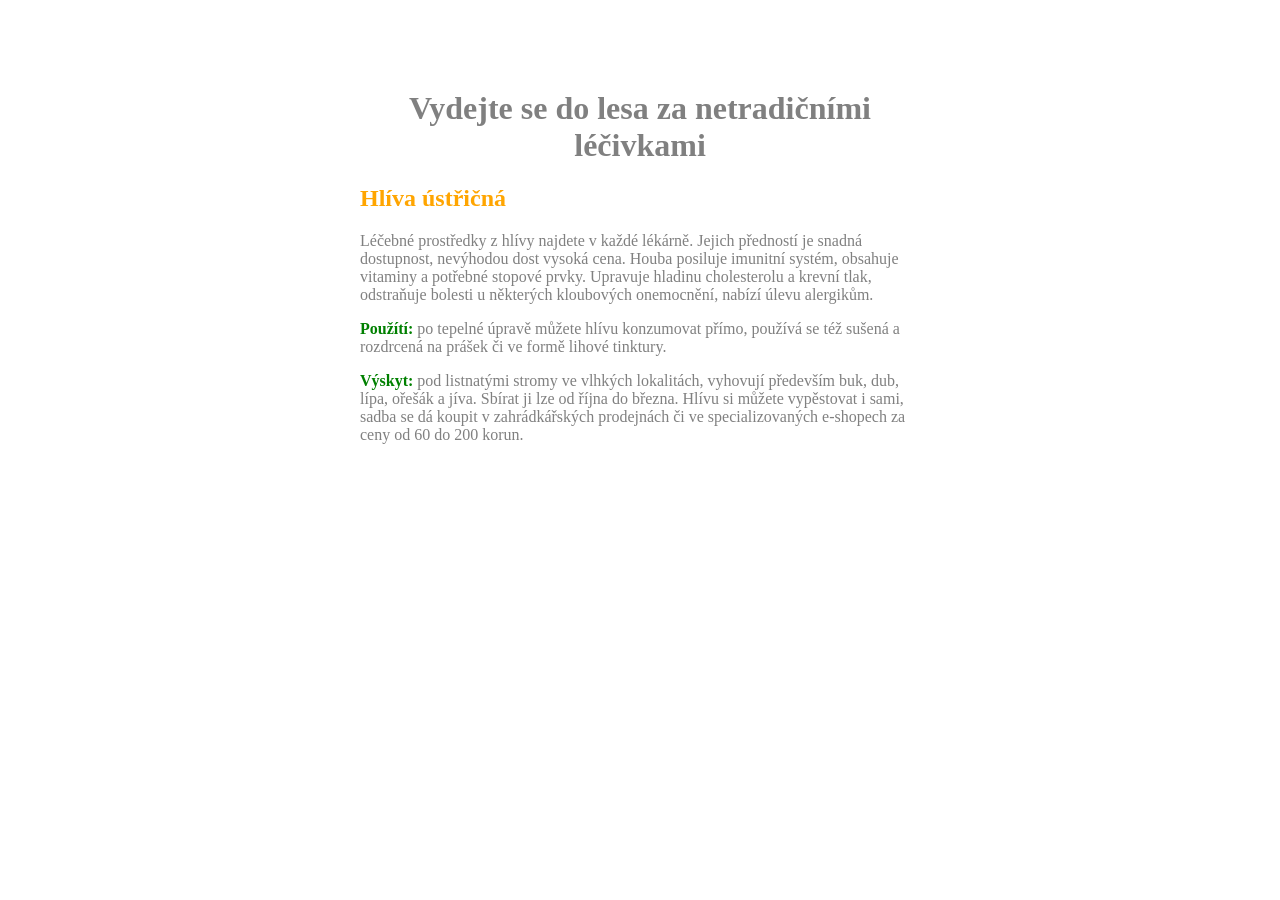
<file: school/css-stankovic.html>
<!DOCTYPE html>
<html lang="cs-cz">
 <head>
  <meta charset="utf-8" /> 
  <title>Připojení řádkového stylu</title>
  <style>
    body {
        color: gray;
        position: flex;
        margin: 40vh;
        margin-top: 10vh;
    }
    h1 {
        text-align: center;
    }
    h2 {
        color: orange
    }
    strong {
        color: green
    }
  </style>
 </head>
 <body>
   <h1>Vydejte se do lesa za netradičními léčivkami</h1>
   <h2>Hlíva ústřičná</h2>
   <p>
   Léčebné prostředky z hlívy najdete v každé lékárně. Jejich předností je snadná dostupnost, nevýhodou dost vysoká cena. Houba posiluje imunitní systém, obsahuje vitaminy a potřebné stopové prvky. Upravuje hladinu cholesterolu a krevní tlak, odstraňuje bolesti u některých kloubových onemocnění, nabízí úlevu alergikům.
   </p>
   <p>
   <strong>Použítí:</strong> po tepelné úpravě můžete hlívu konzumovat přímo, používá se též sušená a rozdrcená na prášek či ve formě lihové tinktury.
   </p>
   <p>
   <strong>Výskyt:</strong> pod listnatými stromy ve vlhkých lokalitách, vyhovují především buk, dub, lípa, ořešák a jíva. Sbírat ji lze od října do března. Hlívu si můžete vypěstovat i sami, sadba se dá koupit v zahrádkářských prodejnách či ve specializovaných e-shopech za ceny od 60 do 200 korun.
   </p>   
 </body>
</html>
</file>
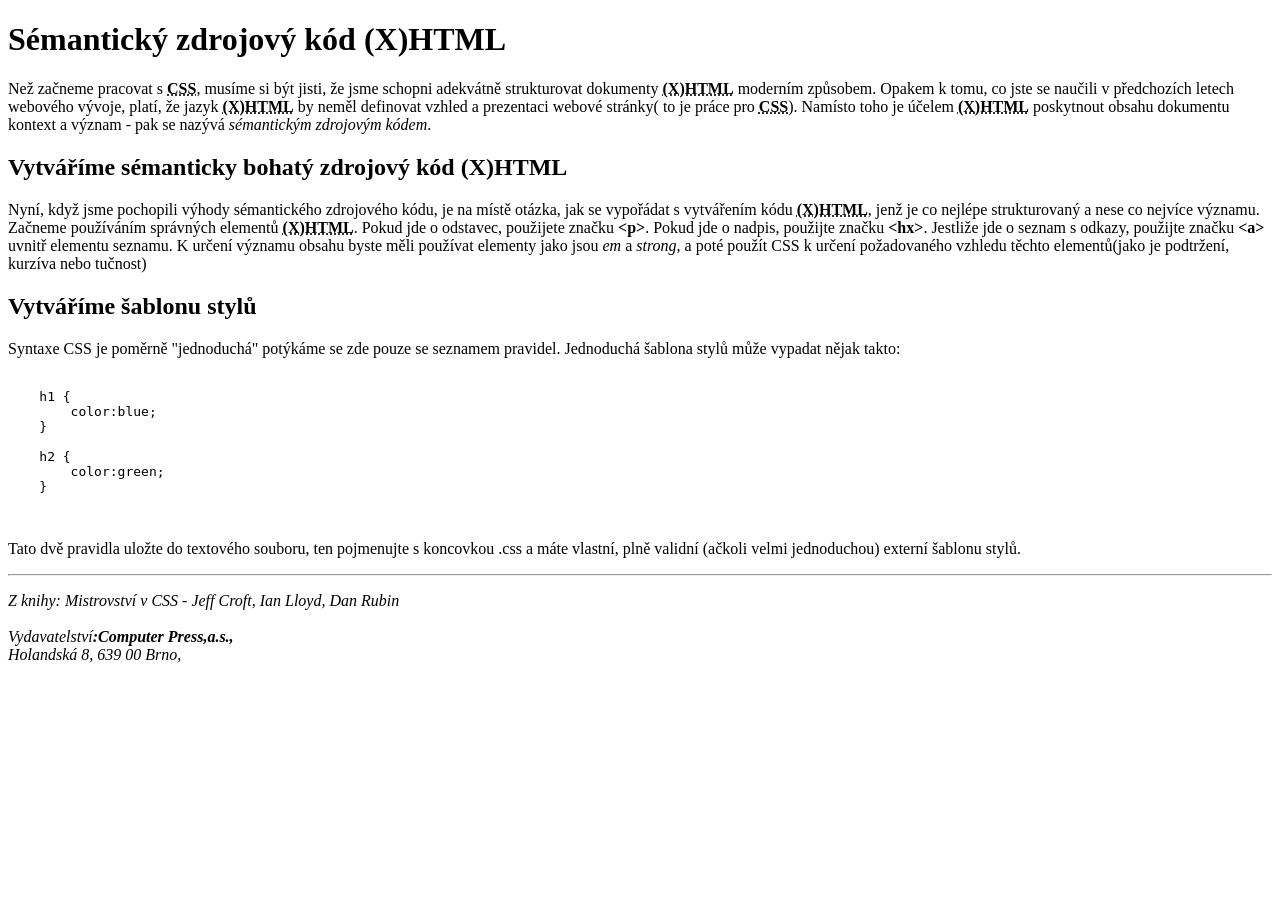
<file: school/opakovani-stankovic.html>
<!DOCTYPE html>
<html lang="en">
<head>
    <meta charset="UTF-8">
    <meta name="viewport" content="width=device-width, initial-scale=1.0">
    <title>Document</title>
    <style>
        abbr {
            font-weight: bold;
        }
    </style>
</head>
<body>
    <h1>Sémantický zdrojový kód (X)HTML</h1>
    <p>
        Než začneme pracovat s 
        <abbr title="Kaskádové styly (v anglickém originále Cascading Style Sheets se zkratkou CSS) je v informatice jazyk pro popis způsobu zobrazení elementů na stránkách napsaných v jazycích HTML, XHTML nebo XML. ">CSS</abbr>, musíme si být jisti, že jsme schopni adekvátně strukturovat dokumenty 
        <abbr title="XHTML (zkratka anglického extensible hypertext markup language – „rozšiřitelný hypertextový značkovací jazyk“) je značkovací jazyk pro tvorbu hypertextových dokumentů v prostředí WWW vyvinutý W3C.">(X)HTML</abbr>  moderním způsobem.
        Opakem k tomu, co jste se naučili v předchozích letech webového vývoje, platí, že jazyk 
        <abbr title="XHTML (zkratka anglického extensible hypertext markup language – „rozšiřitelný hypertextový značkovací jazyk“) je značkovací jazyk pro tvorbu hypertextových dokumentů v prostředí WWW vyvinutý W3C.">(X)HTML</abbr> by neměl definovat vzhled a prezentaci webové stránky( to je práce pro 
        <abbr title="Kaskádové styly (v anglickém originále Cascading Style Sheets se zkratkou CSS) je v informatice jazyk pro popis způsobu zobrazení elementů na stránkách napsaných v jazycích HTML, XHTML nebo XML. ">CSS</abbr>). Namísto toho je účelem 
        <abbr title="XHTML (zkratka anglického extensible hypertext markup language – „rozšiřitelný hypertextový značkovací jazyk“) je značkovací jazyk pro tvorbu hypertextových dokumentů v prostředí WWW vyvinutý W3C.">(X)HTML</abbr> poskytnout obsahu dokumentu kontext a význam - pak se nazývá <em>sémantickým zdrojovým kódem</em>.
    </p>
    <h2>Vytváříme sémanticky bohatý zdrojový kód  (X)HTML</h2>
    <p>
        Nyní, když jsme pochopili výhody sémantického zdrojového kódu, je na místě otázka, jak se vypořádat s vytvářením kódu 
        <abbr title="XHTML (zkratka anglického extensible hypertext markup language – „rozšiřitelný hypertextový značkovací jazyk“) je značkovací jazyk pro tvorbu hypertextových dokumentů v prostředí WWW vyvinutý W3C.">(X)HTML</abbr>, jenž je co nejlépe strukturovaný a nese co nejvíce významu.
        Začneme používáním správných elementů 
        <abbr title="XHTML (zkratka anglického extensible hypertext markup language – „rozšiřitelný hypertextový značkovací jazyk“) je značkovací jazyk pro tvorbu hypertextových dokumentů v prostředí WWW vyvinutý W3C.">(X)HTML</abbr>. Pokud jde o odstavec, použijete značku 
        <span style="font-weight: bold;">&ltp></span>. Pokud jde o nadpis, použijte značku 
        <span style="font-weight: bold;">&lthx></span>. Jestliže jde o seznam s odkazy, použijte značku 
        <span style="font-weight: bold;">&lta></span> uvnitř elementu seznamu.
        K určení významu obsahu byste měli používat elementy jako jsou <em>em</em> a <em>strong</em>, a poté použít CSS k určení požadovaného  vzhledu těchto elementů(jako je podtržení, kurzíva nebo tučnost)
    </p>
    <h2>Vytváříme šablonu stylů</h2>
    <p>
        Syntaxe CSS je poměrně "jednoduchá" potýkáme se zde pouze se seznamem pravidel. Jednoduchá šablona stylů může vypadat nějak takto:
    </p>
    <pre>
        <code>
    h1 {
        color:blue;
    }
         
    h2 {
        color:green;
    }
        </code>
    </pre>
    <p>
        Tato dvě pravidla uložte do textového souboru, ten pojmenujte s koncovkou .css a máte vlastní, plně validní (ačkoli velmi jednoduchou) externí šablonu stylů.
    </p>
    <hr>
    <p>
        <em>Z knihy: Mistrovství v CSS - Jeff Croft, Ian Lloyd, Dan Rubin<br>
        <br>
        Vydavatelství<strong>:Computer Press,a.s.,</strong><br>
        Holandská 8, 639 00 Brno,<br></em>
    </p>
</body>
</html>
</file>
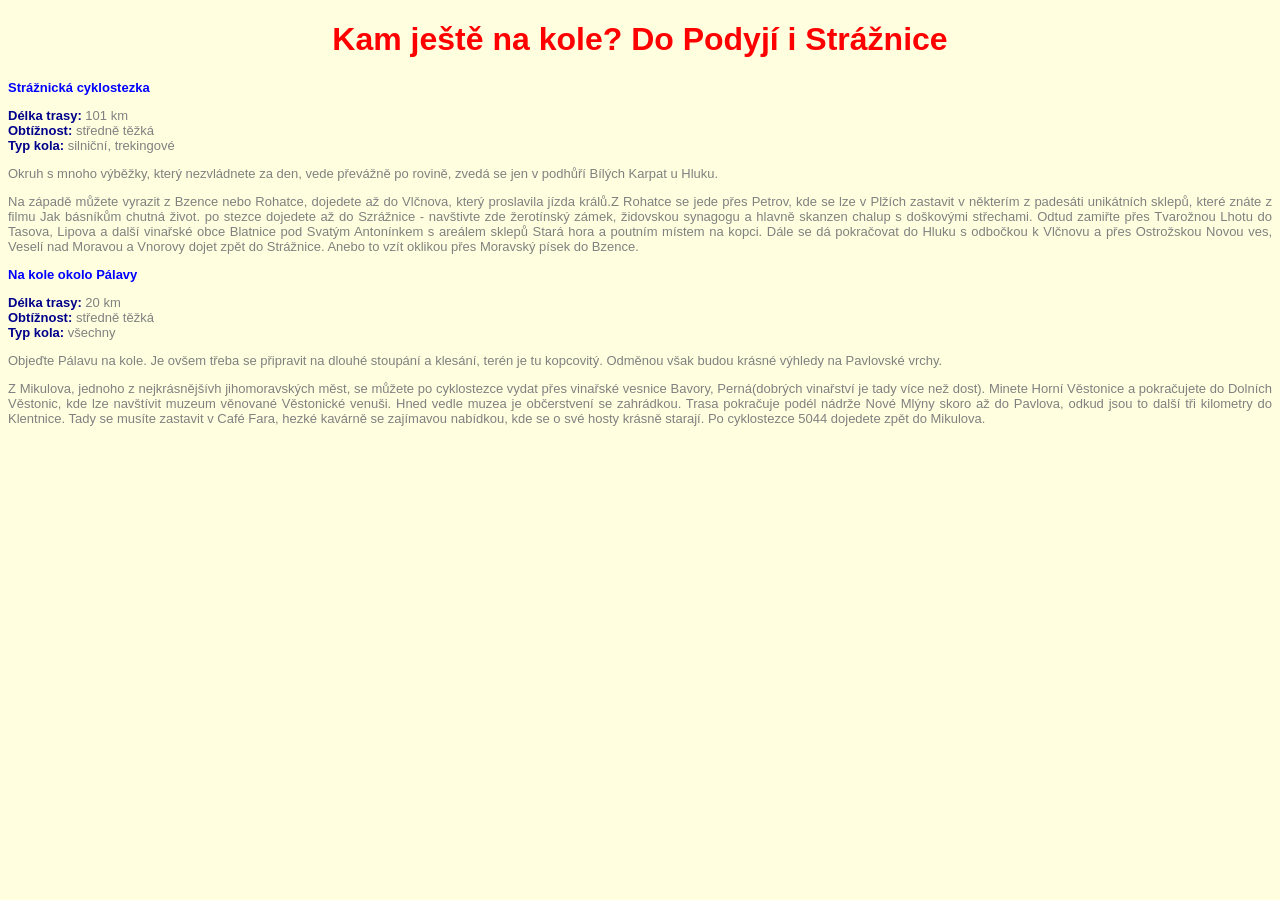
<file: school/vylety-stankovic.html>
<!DOCTYPE html>
<html lang="en">
<head>
    <meta charset="UTF-8">
    <meta name="viewport" content="width=device-width, initial-scale=1.0">
    <title>Document</title>
    <style>
        * {
            font-size: small;
            background-color: #FFFFE0;
            font-family: Arial;
        }
        h1 {
            color: red;
            text-align: center;
            font-size: xx-large; 
        }
        h2 {
            color: blue
        }
        p {
            color: gray;
            text-align: justify;
        }
        b {
            color: darkblue;
        }
    </style>
</head>
<body>
    <h1>Kam ještě na kole? Do Podyjí i Strážnice</h1>
    <h2>Strážnická cyklostezka</h2>
    <p>
        <b>Délka trasy: </b>101 km<br>
        <b>Obtížnost: </b>středně těžká<br>
        <b>Typ kola:</b> silniční, trekingové
    </p>
    <p>
        Okruh s mnoho výběžky, který nezvládnete za den, vede převážně po rovině, zvedá se jen v podhůří Bílých Karpat u Hluku.</p>
    <p>
        Na západě můžete vyrazit z Bzence nebo Rohatce, dojedete až do Vlčnova, který proslavila jízda králů.Z Rohatce se jede přes Petrov, kde se lze v Plžích zastavit v některím z padesáti unikátních sklepů, které znáte z filmu Jak básníkům chutná život. po stezce dojedete až do Szrážnice -  navštivte zde žerotínský zámek, židovskou synagogu a hlavně skanzen chalup s doškovými střechami. Odtud zamiřte přes Tvarožnou Lhotu do Tasova, Lipova a další vinařské obce Blatnice pod Svatým Antonínkem s areálem sklepů Stará hora a poutním místem na kopci. Dále se dá pokračovat do Hluku s odbočkou k Vlčnovu a přes Ostrožskou Novou ves, Veselí nad Moravou a Vnorovy dojet zpět do Strážnice. Anebo to vzít oklikou přes Moravský písek do Bzence.
    </p>
    <h2>Na kole okolo Pálavy</h2>
    <p>
        <b>Délka trasy: </b>20 km<br>
        <b>Obtížnost: </b>středně těžká<br>
        <b>Typ kola:</b> všechny
    </p>
    <p>Objeďte Pálavu na kole. Je ovšem třeba se připravit na dlouhé stoupání a klesání, terén je tu kopcovitý. Odměnou však budou krásné výhledy na Pavlovské vrchy.</p>
    <p>
        Z Mikulova, jednoho z nejkrásnějšívh jihomoravských měst, se můžete po cyklostezce vydat přes vinařské vesnice Bavory, Perná(dobrých vinařství je tady více než dost). Minete Horní Věstonice a pokračujete do Dolních Věstonic, kde lze navštívit muzeum věnované Věstonické venuši. Hned vedle muzea je občerstvení se zahrádkou. Trasa pokračuje podél nádrže Nové Mlýny skoro až do Pavlova, odkud jsou to další tři kilometry do Klentnice. Tady se musíte zastavit v Café Fara, hezké kavárně se zajímavou nabídkou, kde se o své hosty krásně starají. Po cyklostezce 5044 dojedete zpět do Mikulova.
    </p>
  </body>
</html>
</file>
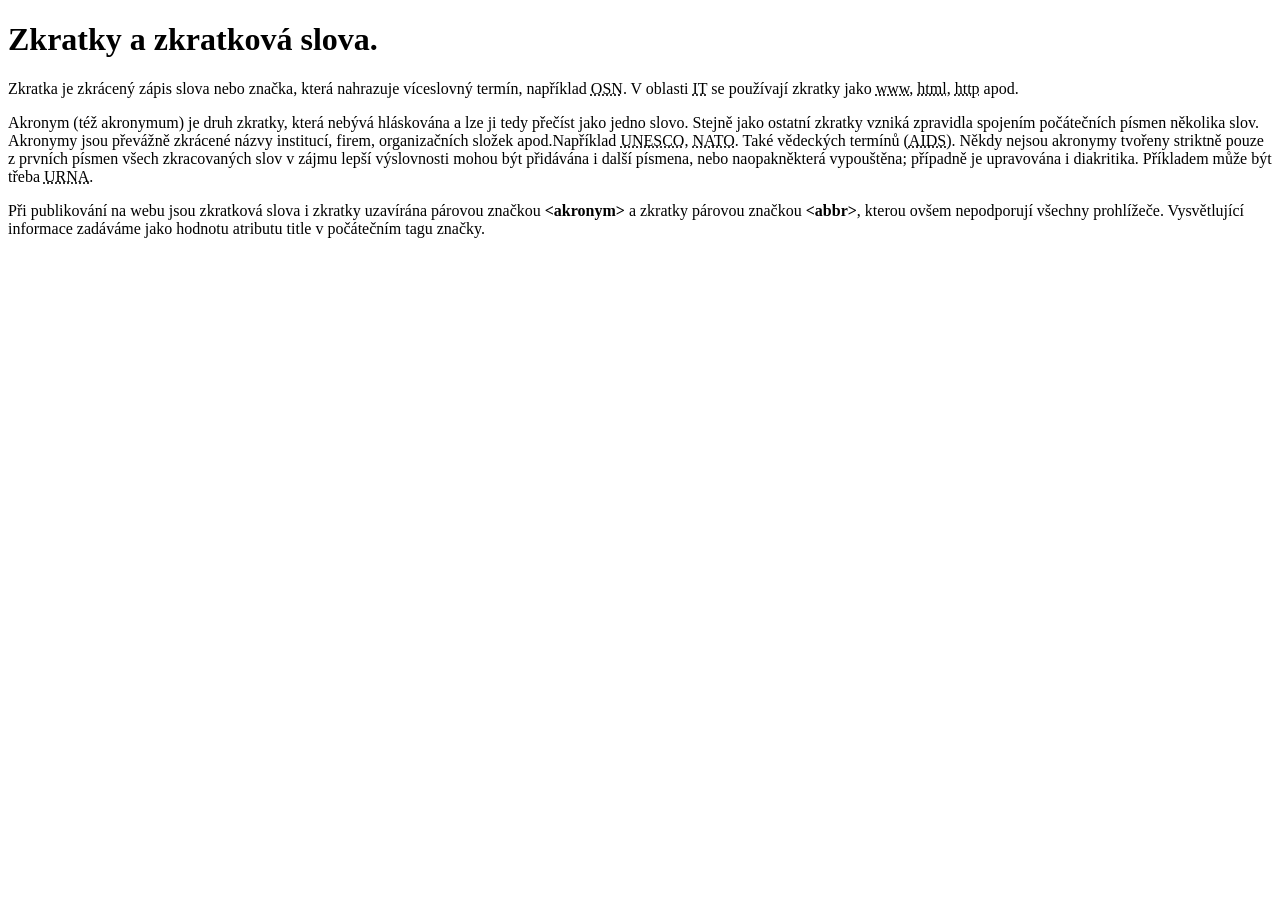
<file: school/zkratky-stankovic.html>
<!DOCTYPE html>
<html lang="en">
<head>
    <meta charset="UTF-8">
    <meta name="viewport" content="width=device-width, initial-scale=1.0">
    <title>Document</title>
</head>
<body>
    <h1>Zkratky a zkratková slova.</h1>
    <p>
        Zkratka je zkrácený zápis slova nebo značka, která nahrazuje víceslovný termín, například 
        <abbr title="Organizace spojených národů, zkráceně OSN, je mezinárodní organizace založená v roce 1945 s cílem mírového soužití států celého světa.">OSN</abbr>. V oblasti 
        <abbr title="nformační technologie, zkráceně IT, je odvětví techniky, které se zabývá tvorbou, zaváděním a zdokonalováním procesů a metod sběru (shromažďování), kontroly, zpracování, uchování, vyhledávání, řízení, výměny, zobrazování, zpřístupňování a využívání dat a informací, zahrnující automatizaci těchto procesů.">IT</abbr> se používají zkratky jako 
        <abbr title="World Wide Web (WWW, v doslovném překladu „světově rozsáhlá pavučina“ nebo „celosvětová síť“) je označení pro systém prohlížení, ukládání a odkazování dokumentů nacházejících se v internetu.">www</abbr>, 
        <abbr title="Hypertext Markup Language (zkratka HTML) je v informatice název značkovacího jazyka používaného pro tvorbu webových stránek, které jsou propojeny hypertextovými odkazy.">html</abbr>, 
        <abbr title="HTTP (Hypertext Transfer Protocol) je internetový protokol určený pro komunikaci s WWW servery. Slouží pro přenos hypertextových dokumentů ve formátu HTML, XML, i jiných typů souborů.">http</abbr> apod.
    </p>
    <p>
        Akronym (též akronymum) je druh zkratky, která nebývá hláskována a lze ji tedy přečíst jako jedno slovo. Stejně jako ostatní zkratky vzniká zpravidla spojením počátečních písmen několika slov. Akronymy jsou převážně zkrácené názvy institucí, firem, organizačních složek apod.Například 
        <abbr title="Organizace OSN pro vzdělání, vědu a kulturu[1] (anglicky United Nations Educational, Scientific and Cultural Organization, UNESCO) je specializovaná agentura OSN zaměřená na podporu světového míru a bezpečnosti prostřednictvím mezinárodní spolupráce ve vzdělávání, vědě a kultuře.">UNESCO</abbr>, 
        <abbr title="Organizace Severoatlantické smlouvy, či Severoatlantická aliance (North Atlantic Treaty Organization, NATO) je politicko-vojenskou aliancí založenou v roce 1949.">NATO</abbr>. Také vědeckých termínů 
        (<abbr title="IDS nebo aids (z anglického Acquired Immune Deficiency Syndrome nebo též Acquired Immunodeficiency Syndrome, česky syndrom získaného selhání imunity, francouzsky Syndrome d'immunodéficience acquise, SIDA) je soubor příznaků a infekcí, který je následkem poškození imunitního systému člověka virem HIV.">AIDS</abbr>). Někdy nejsou akronymy tvořeny striktně pouze z prvních písmen všech zkracovaných slov v zájmu lepší výslovnosti mohou být přidávána i další písmena, nebo naopakněkterá vypouštěna; případně je upravována i diakritika. Příkladem může být třeba 
        <abbr title="Útvar rychlého nasazení (zkracováno jako ÚRN či URNA) je specifickou součástí Policie České republiky a je určen zejména pro boj proti terorismu. Jedná se o jeden ze servisních útvarů s celostátní působností. ">URNA</abbr>.
    </p>
    <p>
        Při publikování na webu jsou zkratková slova i zkratky uzavírána párovou značkou <b>&lt;akronym&gt;</b> a 
        zkratky párovou značkou <b>&lt;abbr&gt;</b>, kterou ovšem nepodporují všechny prohlížeče. Vysvětlující informace 
        zadáváme jako hodnotu atributu title v počátečním tagu značky. 
    </p>
</body>
</html>
</file>
